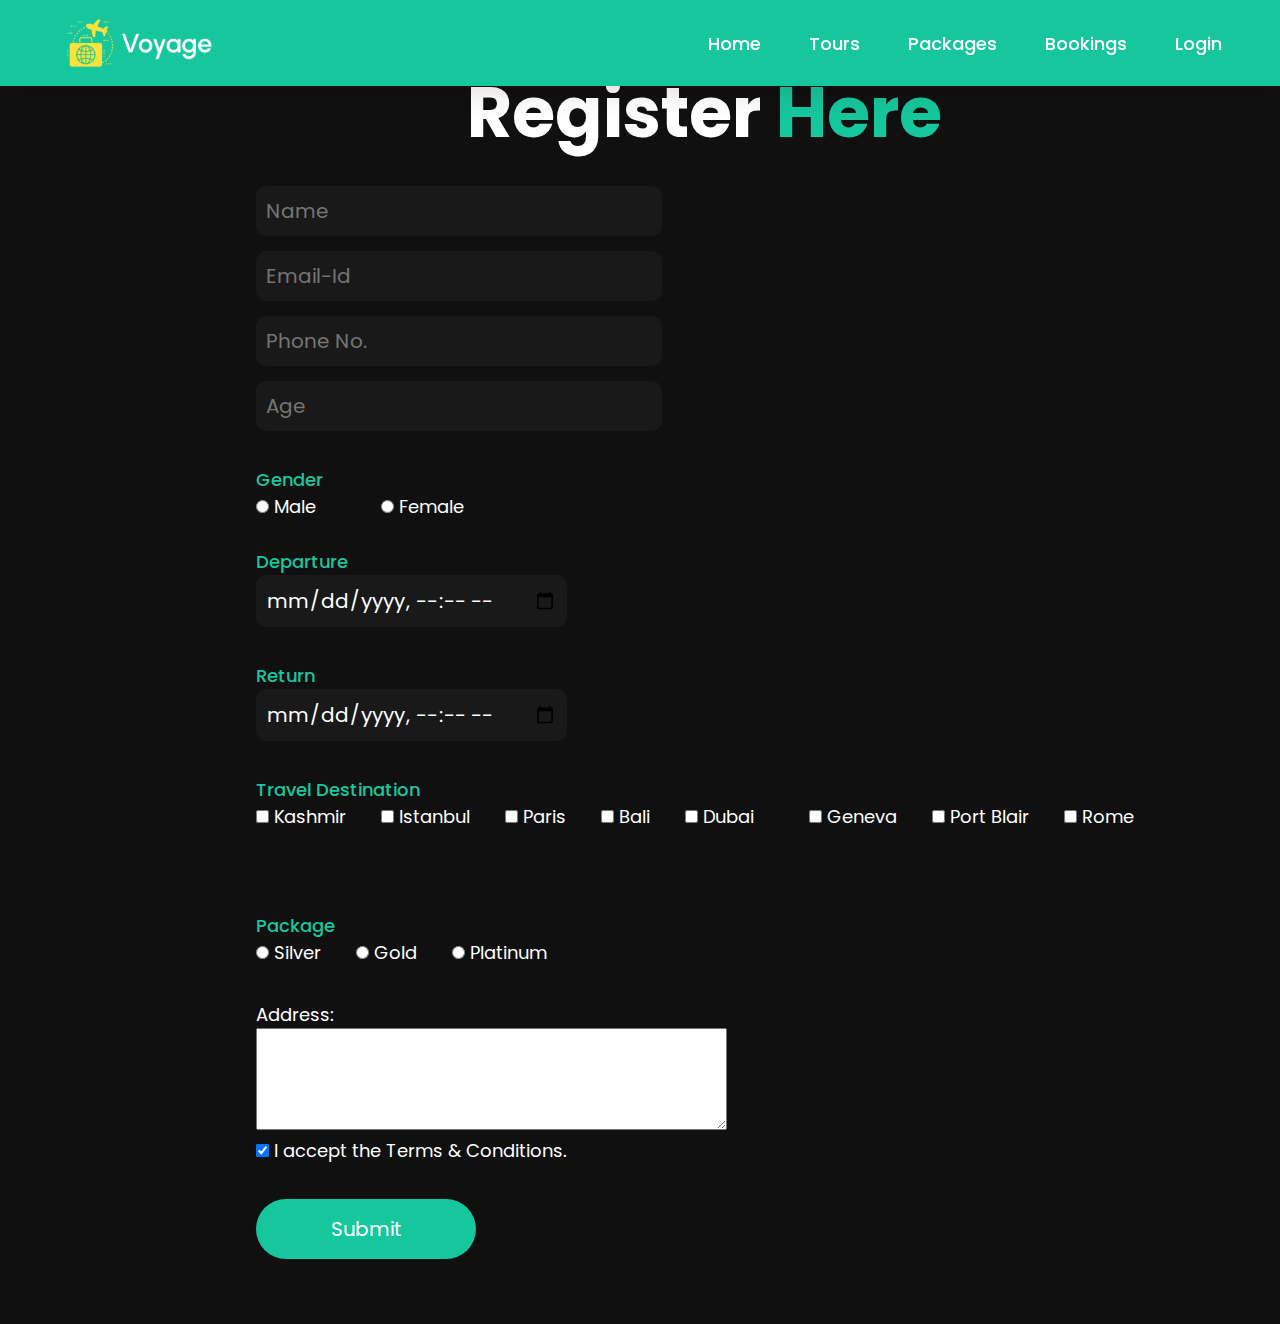
<file: register.html>
<!DOCTYPE html>
<html lang="en">
<head>
    <meta charset="UTF-8">
    <meta http-equiv="X-UA-Compatible" content="IE=edge">
    <meta name="viewport" content="width=device-width, initial-scale=1.0">
    <title>Register Here</title>
    <link rel="icon" href="./files/logo.png">
    <link rel="stylesheet" type="text/css" href="css/style.css">
    <link rel="preconnect" href="https://fonts.googleapis.com">
    <link rel="preconnect" href="https://fonts.gstatic.com" crossorigin>
    <link href="https://fonts.googleapis.com/css2?family=Paytone+One&family=Poppins:wght@100;200;300;400;500;600;700;800;900&display=swap" rel="stylesheet">
   
</head>
<body class="register-body">

    <nav>
        <img src="./files/logo.png" class="logo" alt="Logo" title="FirstFlight Travels">

        <ul class="navbar">
            <li>
                <a href="./index.html#home">Home</a>
                <a href="./index.html#locations">Tours</a>
                <a href="./index.html#package">Packages</a>
                <a href="booking.html">Bookings</a>
                <a href="login.html">Login</a>
            </li>
        </ul>
    </nav>

    <section class="registration">
        <div class="register-form">
            <h1>Register <span>Here</span></h1>
            <form action="" onsubmit="return validateform()">
            <input type="text" name="myname1" placeholder="Name" id="name" required><br>
            <input type="email" name="myemail" placeholder="Email-Id" id="" required><br>
            <input type="tel" name="myphone" placeholder="Phone No." id="phonenum" required><br>
            <input type="number" name="myage" placeholder="Age" id="" required>
            <h4>Gender</h4>
            <input type="radio" name="mygender" id="" required> Male &nbsp; &nbsp; &nbsp; &nbsp; &nbsp; &nbsp; 
            <input type="radio" name="mygender" id=""> Female
            <h4>Departure</h4>
            <input type="datetime-local" name="departuredate" id="" required>
            <h4>Return</h4>
            <input type="datetime-local" name="returndate" id="" required>
            <h4>Travel Destination</h4>
            <input type="checkbox" name="td" id=""> Kashmir &nbsp; &nbsp; &nbsp;
            <input type="checkbox" name="td" id=""> Istanbul &nbsp; &nbsp; &nbsp;
            <input type="checkbox" name="td" id=""> Paris &nbsp; &nbsp; &nbsp;
            <input type="checkbox" name="td" id=""> Bali &nbsp; &nbsp; &nbsp;
            <input type="checkbox" name="td" id=""> Dubai &nbsp; &nbsp; &nbsp; &nbsp; &nbsp;
            <input type="checkbox" name="td" id=""> Geneva &nbsp; &nbsp; &nbsp; 
            <input type="checkbox" name="td" id=""> Port Blair &nbsp; &nbsp; &nbsp;
            <input type="checkbox" name="td" id=""> Rome &nbsp; &nbsp; &nbsp;
            <br> <br>
            <h4>Package</h4>
            <input type="radio" name="locations" id="loc1"> Silver &nbsp; &nbsp; &nbsp;
            <input type="radio" name="locations" id="loc1"> Gold &nbsp; &nbsp; &nbsp;
            <input type="radio" name="locations" id="loc1"> Platinum &nbsp; &nbsp; &nbsp;
            <br> <br> 
            <label> Address: </label><br>
            <textarea rows=5 cols=40 scrolling="yes"> </textarea><br>
            <input type="checkbox" name="t&c" id="" checked required> I accept the Terms & Conditions.
            <br> <br> 
            <input type="submit" value="Submit" class="submitbtn">
        </form>
        </div>
    </section>

<!-- Javascript -->
<script>
    function validateform(){ 
        var tel=document.getElementById("phonenum").value;  

        if(tel.length<10){  
            alert("Phone number must be of atleast 10 digits!");  
            return false;  
        } else if(isNaN(tel)){
            alert("Phone number should not include character!");
            return false;
        }
        return true;
    } 
    function validatename(){
        var name=f.name.value;
        var spchar = "!@#$%^&*()+=-[]\\\';,./{}|\":<>?~";
        var number="0123456789";
        if(name.length<6){
            alert("first name atleast 6 characters");
        }
        else if(name!=""){
            for (var i=0;i<name.length;i++)
            {
                if(spchar.indexOf(name.charAt(i)) != -1){
            alert ("Userid should not have special characters");
            f.name.value=" ";
            return false;
            }
            }}
        else if(name!=""){
                for (var i=0;i<name.length;i++){
                    if(number.indexOf(name.charAt(i)) != -1){
                        alert ("Userid should not have numbers");
                        f.name.value="";
                        return false;
                    }}
                    if(name.length>=6)
                    alert("valid username");
                }}
</script>

</body>
</html>
</file>
<file: css/style.css>
*{
    padding:0;
    margin:0;
    box-sizing:border;
    font-family:'Poppins',sans-serif;
    text-decoration: none;
    list-style: none;
    scroll-behavior: smooth;
}
@keyframes color {
	0% {
		background-position: 0 50%;
	}
	
	50% {
		background-position: 90 50%;
	}
	10% {
		background-position: 0 40%;
	}
}

/* Home page */

.banner{
    width:100%;
    height: 100vh;
    overflow: hidden;
    display: flex;
    justify-content: center;
    align-items: center;
}

.banner video{
    position: absolute;
    top: 0;
    left: 0;
    object-fit: cover;
    width: 100%;
    height: 100%;
    pointer-events: none;
}

.content{
    position: relative;
    z-index: 1;
    width: 100%;
    height: 100vh;
    background-image: linear-gradient(rgba(1, 0, 5, 0.3),rgba(4, 1, 17, 0.3));



}

nav{
    width: 100%;
    position: fixed;
    background-color:rgb(22, 199, 158);
    box-shadow: 5px 5px 30px rgba(0, 0, 0, 15%);
    display: flex;
    align-items: center;
    justify-content: space-between;
}

nav .logo{
    width: 150px;
    margin: 2vh;
    margin-left: 5%;
}

nav ul li{
    list-style: none;
    display: inline-block;
    margin-left: 40px;
}

.navbar{
    display: flex;
    margin-right: 4vh;
}

.navbar a{
    color: white;
    font-size: 18px;
    padding: 10px 22px;
    border-radius: 4px;
    font-weight: 500;   
    text-decoration: none;
    transition: ease 0.40s;
}

.navbar a:hover,.navbar a.active{
    background: white;
    color: black;
    box-shadow: 5px 10px 30px rgb(85 85 85 / 20%);
    border-radius: 5px;
    
}

nav ul li a{
    text-decoration: none;
    color: rgb(255, 255, 255);
    font-size: 17px;
}

.title{
    text-decoration: none;
    /* display: inline-block; */
    font-size: 4vh;
    color: rgb(255, 255, 255);
    padding: 14px 17px;
    margin-top: 32vh;
    text-align: center;
    vertical-align: center;
}

.title h1{
    font-size: 10vh;
    text-shadow: 2px black;
    transition: ease 0.3s;
}

.title h1:hover{
    color:transparent;
    -webkit-text-stroke: 1px white;
    
}

.button{
    display: inline-block;
    margin-top:5vh;
    font-size: 25px;
    padding: 10px 30px;
    color:rgb(22, 199, 158);
    background-color: white;
    border-radius: 20px;
    text-decoration: none;
    transition: ease 0.30s;
}

.button:hover{
    transform: scale(1.1);
    color: white;
    background-color:rgb(22, 199, 158);
    box-shadow: 5px 10px 30px rgba(0, 0, 0, 0.4);
    padding: 10px 30px;
}

/* Services */

.text h2{
    font-size: 40px;
    font-weight: 650;
    margin-top: 40px;
    margin-bottom: 10px;
    line-height: 2;
    text-align: center;
}

.rowitems{
    display: grid;
    grid-template-columns: repeat(auto-fit,minmax(100px,auto));
    gap: 25px;
    align-items: center;
    text-align: center;
    margin-top: 20px;
    margin-left: 30px ;
    margin-right: 30px;
    margin-bottom:10px ;
}

.container-box{
    border: 1px solid #d3d3d3;
    border-radius: 5px;
    padding: 50px 10px;
    transition: all 0.7s ease 0s;
    cursor: pointer;
}

.container-image img{
    height: 100px;
    width: 100px;
    padding: 10px;
    margin-bottom: 15px;
}

.container-box h4{
    font-size: 20px;
    margin-bottom: 5px;
    font-weight: 550;
}

.container-box p{
    font-size: 16px;
    color: #808080;
}

.container-box:hover{
    transform: translateX(3px);
    box-shadow: 5px 20px 50px rgba(78, 78, 78, 0.1);
    border: 1px solid transparent;
    border-radius: 0px;
}

/* Packages */

.package-title{
    text-align: center;
}

.package-title h2{
    font-size: 40px;
    font-weight: 650;
    padding-top: 75px;
    padding-bottom: 10px;
    line-height: 2;
}

.package-content{
    display: flex;
    justify-content: space-around;
    flex-wrap: wrap;
}

.image{
    position: relative;
    transition: all 0.3s cubic-bezier(0.445,0.05,0.55,0.95);
    cursor: pointer;
    filter: brightness(95%);
}

.image img{
    width: 100%;
    height: 500px;
    border-radius: 30px;
}

.image h3{
    color: white;
    position: absolute;
    font-size: 30px;
    font-weight: 600;
    text-align: center;
    top: 10px;
    right: 20px;
}

.dest-content{
    display: flex;
    flex-wrap: wrap;
    justify-content: space-between;
    align-items: center;
    padding-top: 15px;
    margin-bottom: 20px;
}

.location h4{
    font-size: 25px;
    letter-spacing: 1px;
    font-weight: 600;
    margin-bottom: 2px;
}

.pac-details li{
    font-size: 19px;
    color: #4c4c4c;
    margin-left: 15px;
    margin-bottom: 2px;
    list-style-type: disc;
}

.image:hover{
    filter: brightness(120%);
    transform: scale(1.03);
}

.button1{
    display: inline-block;
    margin-top:5vh;
    font-size: 25px;
    padding: 10px 30px;
    color:rgb(237, 245, 243);
    background-color: rgb(121, 119, 119);
    border-radius: 20px;
    text-decoration: none;
    transition: ease 0.30s;
}

.button1:hover{
    transform: scale(1.1);
    color: white;
    background-color:rgb(22, 199, 158);
    box-shadow: 5px 10px 30px rgba(0, 0, 0, 0.4);
    padding: 10px 30px;
}
/* tours */

.location-content{
    display: flex;
    padding-left: 1rem;
    justify-content: space-around;
    flex-wrap: wrap;
}

.col-content{
    position: relative;
    filter:brightness(95%);
    transition: all 0.3s cubic-bezier(0.445,0.05,0.55,0.95);

}

.col-content img{
    margin-bottom: 40px;
    height: 500px;
    border-radius: 27px;
    width: 95%;
    
}

.col-content h5{
    position: absolute;
    font-size: 25px;
    color: white;
    font-weight: 500;
    left: 20px;
    bottom: 105px;
    cursor: pointer;
}

.col-content p{
    position: absolute;
    font-size: 20px;
    color: white;
    left: 20px;
    bottom: 80px;
    cursor: pointer;
}

.col-content:hover{
    filter: brightness(120%);
    transform: scale(1.03);
    cursor: pointer;
}

/* Registration Form */

.register-body{
    background-color: #101010;
    background-repeat: no-repeat;
    background-size: cover;

}

.registration{
    padding: 50px 10%;
    padding-left: 20%;
    height: 100%;
    min-height: 100vh;
}

.register-form h1{
    text-align: center;
    font-size: 70px;
    color: white;
    margin-bottom: 20px;
    margin-top: 10px;
}
.register-form h1 span{
    color: rgb(22, 199, 158);
}

.register-form{
    color: white;
    font-size: 18px;
}

.register-form form input{
    color: white;
    padding: 10px;
    background-color: #191919;
    font-size: 20px;
    outline: none;
    border: none;
    border-radius: 10px;
    margin-bottom: 15px;
    
}
.register-form h4{
    font-size: 18px;
    font-weight: 500;
    margin-top: 20px;
    color: rgb(22, 199, 158);
}
.register-form form .submitbtn{
    display: inline-block;
    background-color: rgb(22, 199, 158);
    font-size: 20px;
    font-weight: 600px;
    border: 2px solid transparent;
    border-radius: 60px;
    width: 220px;
    height: 60px;
    cursor: pointer;
    transition: ease 0.30s;
}

.register-form form .submitbtn:hover{
    border: 2px solid rgb(22, 199, 158);
    background-color: transparent;
    transform: scale(1.1);
}

.stars i{
    font-size: 20px;
    color: rgb(197, 167, 44);
}
.login-page {
    width: 360px;
    padding: 8% 0 0;
    margin: auto;
  }
  .form {
    position: relative;
    z-index: 1;
    background: #FFFFFF;
    max-width: 380px;
    margin: 0 auto 100px;
    padding: 45px;
    border-radius: 15px;
    background: rgba(255, 255, 255, 0.5);
    text-align: center;
    box-shadow: 0 0 20px 0 rgba(0, 0, 0, 0.2), 0 5px 5px 0 rgba(0, 0, 0, 0.24);
  }
  .form input {
    font-family: "poppins";
    outline: 0;
    background: #f2f2f2;
    width: 100%;
    border: 0;
    margin: 0 0 15px;
    padding: 15px;
    box-sizing: border-box;
    font-size: 14px;
  }
  .form button {
    font-family: "poppins";
    text-transform: uppercase;
    outline: 0;
    background: rgb(22, 199, 158);
    width: 100%;
    border: 0;
    padding: 15px;
    color: #FFFFFF;
    font-size: 14px;
    -webkit-transition: all 0.3 ease;
    transition: all 0.3 ease;
    cursor: pointer;
    border-radius: 15px;
  }
  .form button:hover {
    background: rgb(125, 233, 208);
  }
  .form button:active {
    background: rgb(22, 199, 158);
    box-shadow: 0 0 5px 1px rgba(0, 0, 0, 0.2);
  }
</file>
